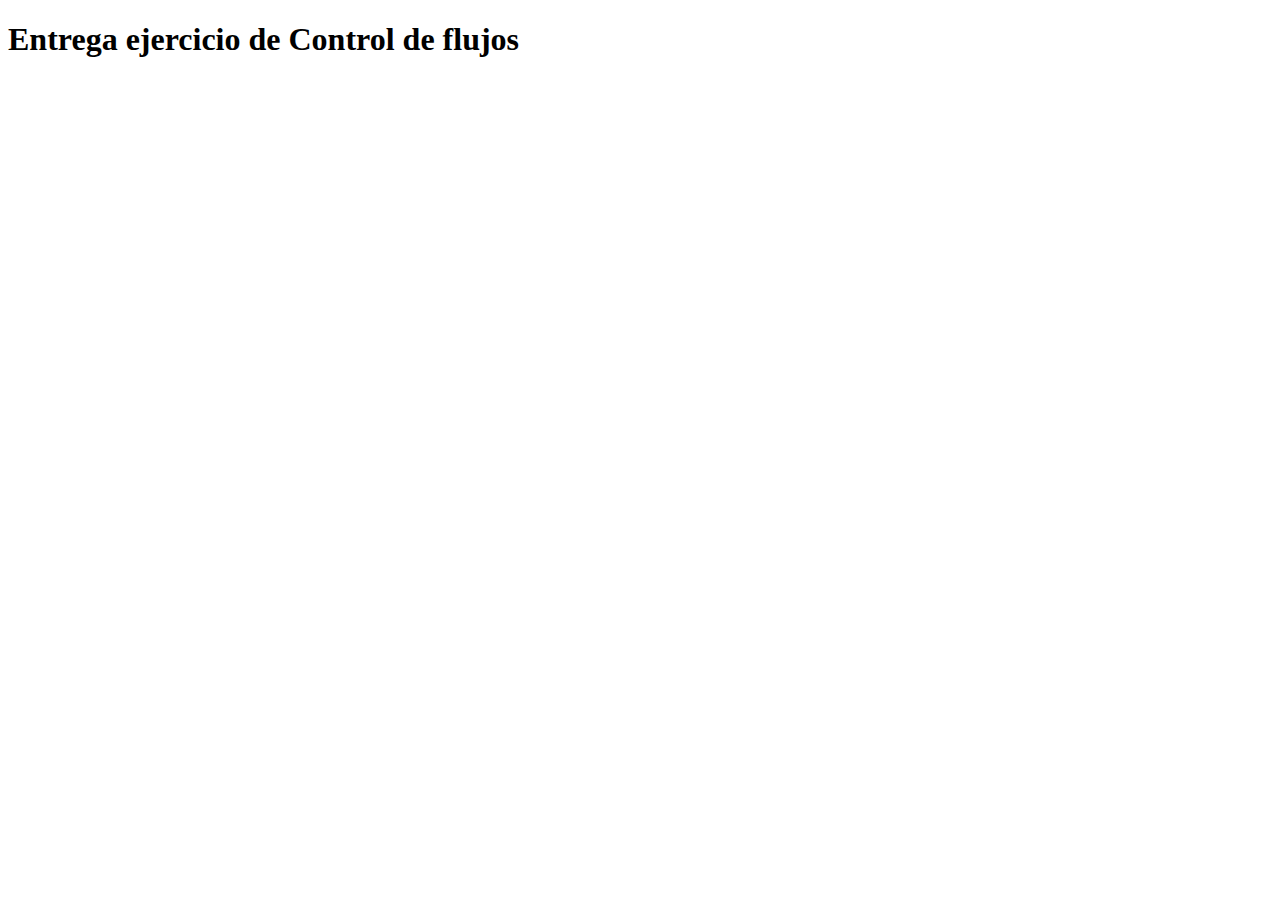
<file: Entrega Clase 1/index.html>
<!DOCTYPE html>
<html lang="en">
<head>
    <meta charset="UTF-8">
    <meta http-equiv="X-UA-Compatible" content="IE=edge">
    <meta name="viewport" content="width=device-width, initial-scale=1.0">
    <script src="app.js"></script>
    <title>Entrega Clase 1</title>
</head>
<body>
    <h1>Entrega ejercicio de Control de flujos</h1>
</body>
</html>
</file>
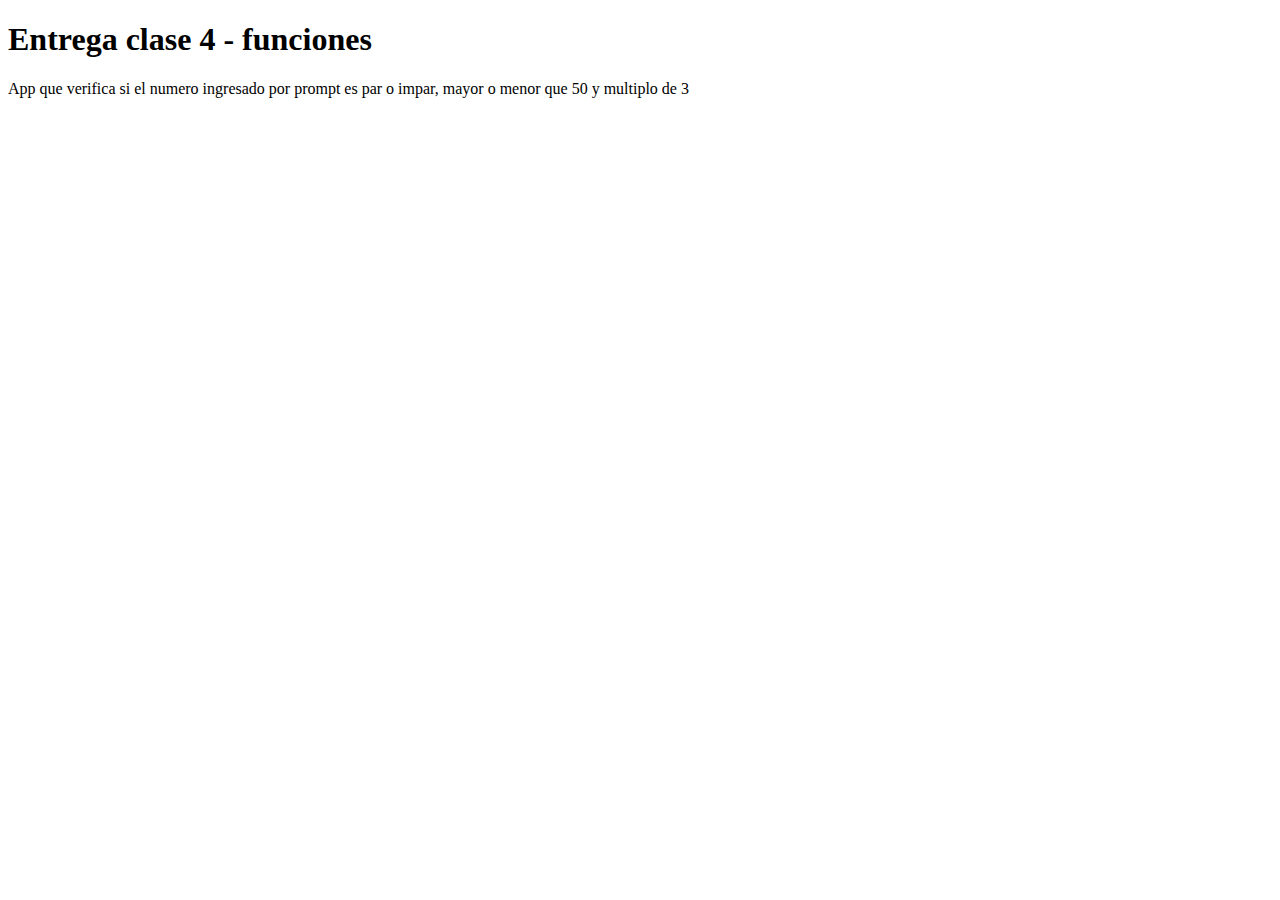
<file: Entrega clase 4/index.html>
<!DOCTYPE html>
<html lang="en">
<head>
    <meta charset="UTF-8">
    <meta http-equiv="X-UA-Compatible" content="IE=edge">
    <meta name="viewport" content="width=device-width, initial-scale=1.0">
    <title>Clase 4</title>
</head>
<body>
    <h1>Entrega clase 4 - funciones</h1>

<p>App que verifica si el numero ingresado por prompt es par o impar, mayor o menor que 50 y multiplo de 3</p>
<script src="app.js"></script>
</body>
</html>
</file>
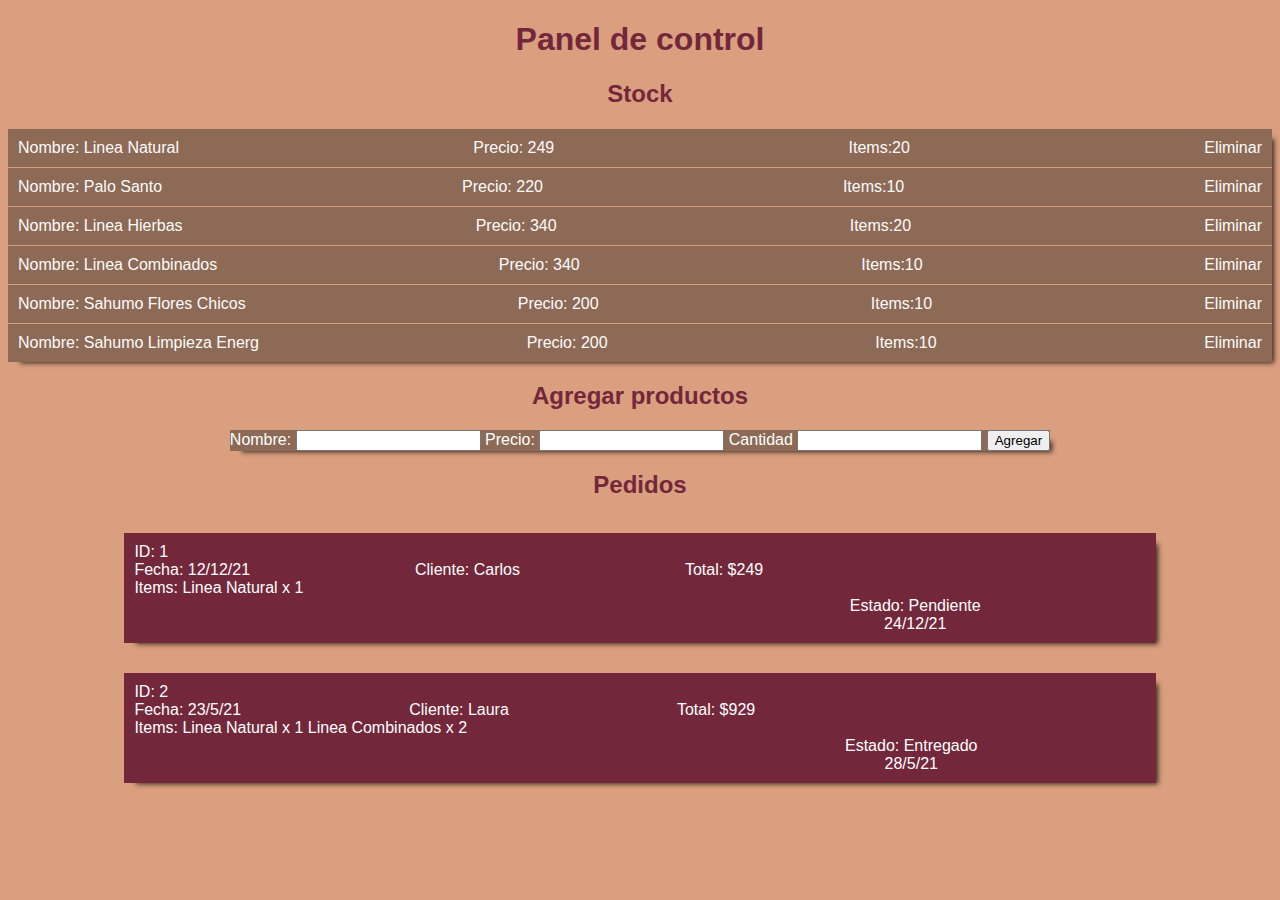
<file: Proyecto Final/index.html>
<!DOCTYPE html>
<html lang="en">
<head>
    <meta charset="UTF-8">
    <meta http-equiv="X-UA-Compatible" content="IE=edge">
    <meta name="viewport" content="width=device-width, initial-scale=1.0">
    <link rel="stylesheet" href="./styles/styles.css">
    <link rel="stylesheet" href="http://cdnjs.cloudflare.com/ajax/libs/font-awesome/4.4.0/css/font-awesome.min.css">
    <title>Panel de control - Libelula.</title>
</head>
<body>
    <header><h1>Panel de control</h1></header>

    
    <main>
        <div id="stock">
        <h2 class="titulo">Stock</h2>
        <div id="lista-productos">
           
        </div>
    </div>

        <div id="modificadorDeStock">
        <h2>Agregar productos</h2>
        <form id="form-Stock">

            
            <label for="nombre">
                Nombre:
            </label>
            <input type="text" name="nombre" id="nombre">


            <label for="precio">
                Precio:
            </label>
            <input type="number" name="precio" id="precio">
        

            <label for="cantidad"> Cantidad</label>
            <input type="number" name="cantidad" id="cantidad">
            
            <input type="submit" value="Agregar">
        </form>
    </div>
    <div id="lista-pedidos">
        <h2>Pedidos</h2>

    </div>
    </main>
    <script src="js/jquery.min.js"></script>
    <script src="js/pedidos.js"></script>
    <script type="module" src="js/productos.js"></script>
    <script type="module" src="js/ajax.js"></script>

</body>
</html>
</file>
<file: Proyecto Final/styles/styles.css>
body{
    background-color: #D99F7E;
    font-family: 'Roboto', sans-serif;
}
#lista-productos{
    list-style-type: none;
    display: flex;
    flex-direction: column;
    align-items: space-between;
    justify-content: space-between;
    -webkit-box-shadow: 7px 6px 5px -5px rgba(0,0,0,0.75);
    -moz-box-shadow: 7px 6px 5px -5px rgba(0,0,0,0.75);
    box-shadow: 7px 6px 5px -5px rgba(0,0,0,0.75);
    
}
.producto{
    
    display: flex;
    flex-direction: row;
    align-items: space-between;
    justify-content: space-between;
    background-color: #8C6A56;
    color: snow;
    padding: 10px;
    text-align: justify;
    border-top: #D99F7E solid 1px;

}
h1{
    
    text-align: center;
    color: #73273B;
}
.titulo{
    text-align: center;
}

h2{
    text-align: center;
    color: #73273B;
}
.pedido {
    width: 100%;
    display: grid;
    background-color: #73273B;
    margin: 15px;
    width: 80%;
    padding: 10px;
    color: white;
    grid-template-areas:
     "pedido pedido pedido pedido"
     "fecha cliente contacto direccion"
     "items items items items"
     "precio precio precio precio"
     "detalles detalles status status"
     "fechaDeEntregas fechaDeEntregas fechaDeEntrega fechaDeEntrega"
     "eliminar eliminar entregar entregar";
     -webkit-box-shadow: 7px 6px 5px -5px rgba(0,0,0,0.75);
     -moz-box-shadow: 7px 6px 5px -5px rgba(0,0,0,0.75);
     box-shadow: 7px 6px 5px -5px rgba(0,0,0,0.75);
    }
    .pedido__id{
        grid-area: pedido;
    }

    .pedido__fecha{
        grid-area: fecha;
    }

    .pedido__cliente{
        grid-area: cliente;
    }

    .contactoPedido{
        grid-area: contacto;
    }

    .direccionPedido{
        grid-area: direccion;
    }

    .pedido__carrito{
        grid-area: items;
    }

    .pedido__precio{
        grid-area: precio
    }

    .pedido__detalles{
        grid-area: detalles;
    
    }

    .pedido__fechaDeEntrega{
        grid-area: fechaDeEntrega;
        text-align: center;
    }

    .pedido__status{
        grid-area: status;
        text-align: center;
    }

    .pedido__eliminar{
        grid-area: eliminar;
    }

    .pedido__entregar{
        grid-area: entregar;
    }


 #form-Stock{
    color: #fff;
    background-color: #8C6A56;  
    margin: auto; 
    width: fit-content;
    -webkit-box-shadow: 7px 6px 5px -5px rgba(0,0,0,0.75);
    -moz-box-shadow: 7px 6px 5px -5px rgba(0,0,0,0.75);
    box-shadow: 7px 6px 5px -5px rgba(0,0,0,0.75);

    }

    #lista-pedidos{
        display: flex;
        flex-direction: column;
        align-items: center;
    }
</file>
